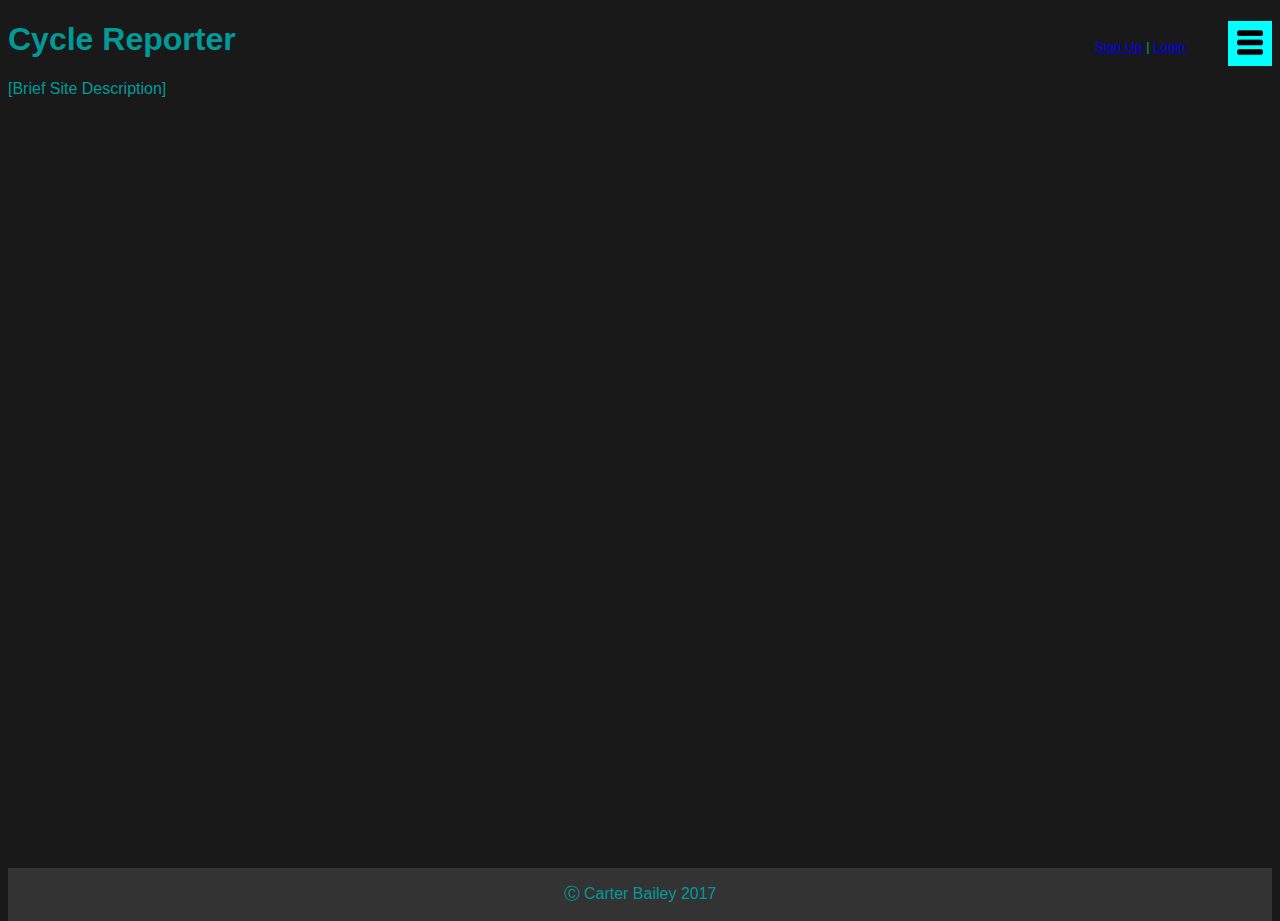
<file: index.html>
<!DOCTYPE HTML>
    <head>
        <link rel="stylesheet" type="text/css" href="/resources/style/global.css"/>
        <title>Home - Cycle Reporter</title>
        <link rel="shortcut icon" href="/favicon.ico">
		<meta charset="UTF-8">
        <meta name="theme-color" content="#191919">
    </head>
	
    <body>
        <header>
			<div class="rightContainer">
				<div class="loginCtrls">
					<p>
						<small><a href="/signup">Sign Up</a> | <a href="/login">Login</a></small>
					</p>
				</div>
				<div class="dropdown">
					<input class="dropbtn" type="image" src="/resources/drawable/menuIcon.png" />
						<div class="dropdown-content">
							<ul class="dropUl">
								<li class="dropLi"><a class="dropContent" href="/">Home</a></li>
								<li class="dropLi"><a class="dropContent" href="/report">Report!</a></li>
								<li class="dropLi"><a class="dropContent" href="/contact">Contact Us</a></li>
								<li class="dropLi"><a class="dropContent" href="/view">All Reports</a></li>
							</ul>
						</div>
				</div>
			</div>
		</header>
        <h1>
            Cycle Reporter
        </h1>
        <p>
            [Brief Site Description]
        </p>
		
		<footer class="footer">
			<center>
				<p>
					&#9400; Carter Bailey 2017
				</p>
			</center>
		</footer>
    </body>
</html>
</file>
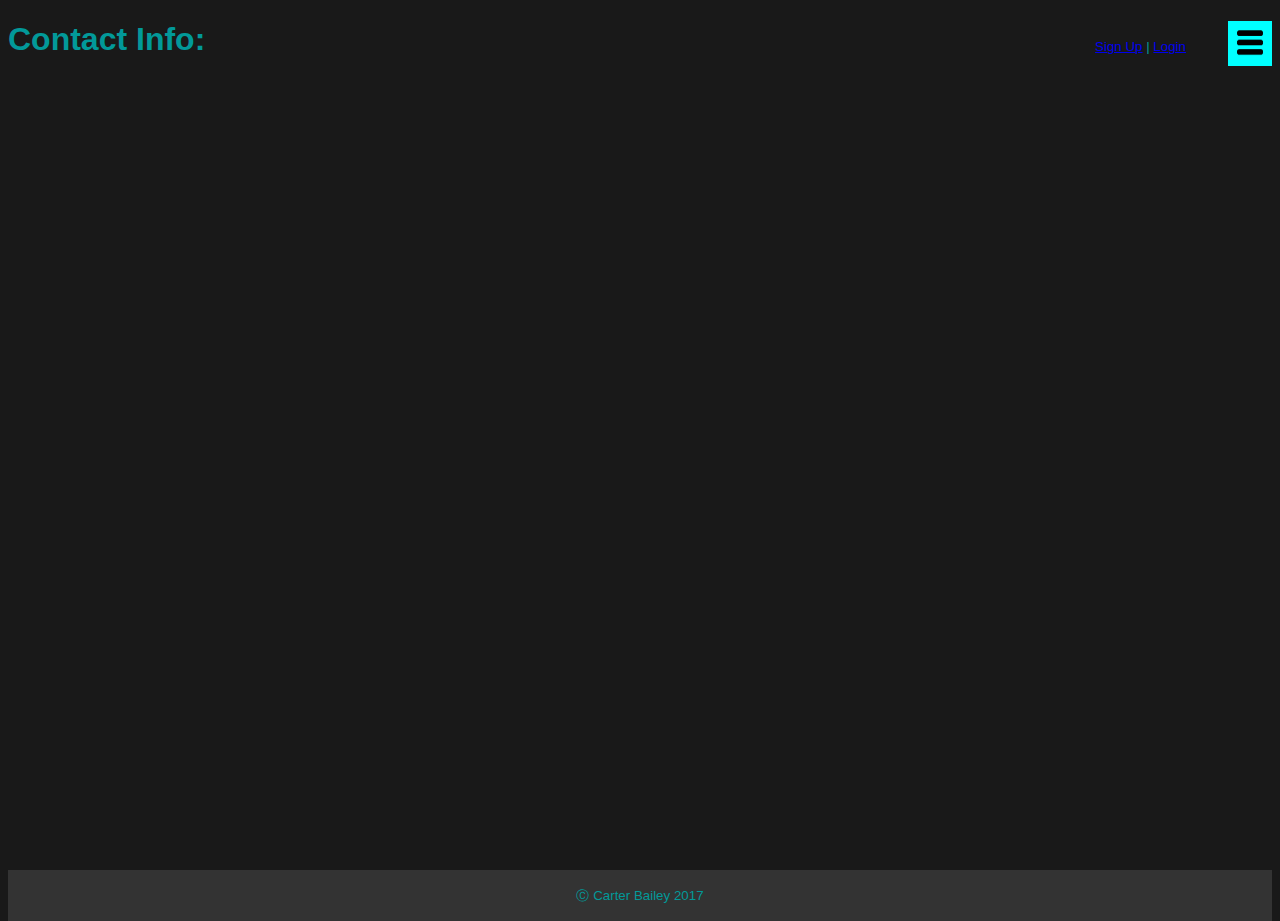
<file: contact/index.html>
<!DOCTYPE html>
<html>
    <head>
        <link rel="stylesheet" type="text/css" href="/resources/style/global.css"/>
        <title>Contact - Cycle Reporter</title>
        <link rel="shortcut icon" href="/favicon.ico">
        <meta name="theme-color" content="#191919" />
    </head>

    <body>
        <header>
			<div class="rightContainer">
				<div class="loginCtrls">
					<p>
						<small><a href="/signup">Sign Up</a> | <a href="/login">Login</a></small>
					</p>
				</div>
				<div class="dropdown">
					<input class="dropbtn" type="image" src="/resources/drawable/menuIcon.png" />
						<div class="dropdown-content">
							<ul class="dropUl">
								<li class="dropLi"><a class="dropContent" href="/">Home</a></li>
								<li class="dropLi"><a class="dropContent" href="/report">Report!</a></li>
								<li class="dropLi"><a class="dropContent" href="/contact">Contact Us</a></li>
								<li class="dropLi"><a class="dropContent" href="/view">All Reports</a></li>
							</ul>
						</div>
				</div>
			</div>
		</header>
		
        <h1>Contact Info:</h1>
		
		<footer class="footer">
			<center>
				<p>
					<small>&#9400; Carter Bailey 2017</small>
				</p>
				<p>					
					<!--<script type='text/javascript' style="max-height: 69px;" id='clustrmaps' src='//cdn.clustrmaps.com/map_v2.js?cl=0e1633&w=100&t=tt&d=Bm9rtsuwwVA4KLUkpBLYAkix6kSG5HmrEv_t_SogiZc&co=0b4975&cmo=3acc3a&cmn=ff5353&ct=cdd4d9'></script>
					-->
				</p>
			</center>
		</footer>
    </body>
</html>
</file>
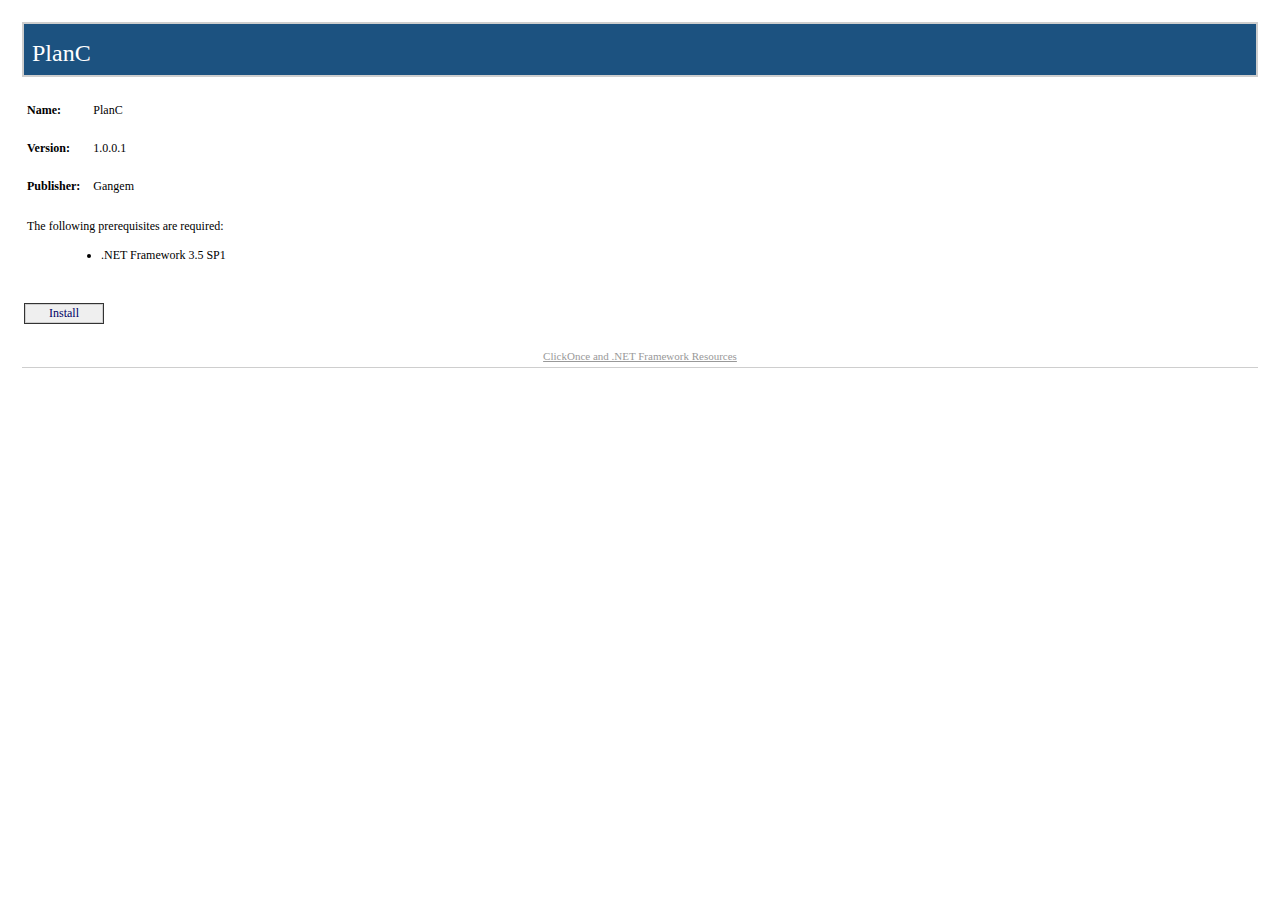
<file: PlanC/index.htm>
﻿<HTML>
  <HEAD>
    <TITLE>PlanC</TITLE>
    <META HTTP-EQUIV="Content-Type" CONTENT="text/html; charset=utf-8" />
    <STYLE TYPE="text/css">
<!--
BODY{margin-top:20px; margin-left:20px; margin-right:20px; color:#000000; font-family:Tahoma; background-color:white}
A:link {font-weight:normal; color:#000066; text-decoration:none}
A:visited {font-weight:normal; color:#000066; text-decoration:none}
A:active {font-weight:normal; text-decoration:none}
A:hover {font-weight:normal; color:#FF6600; text-decoration:none}
P {margin-top:0px; margin-bottom:12px; color:#000000; font-family:Tahoma}
PRE {border-right:#f0f0e0 1px solid; padding-right:5px; border-top:#f0f0e0 1px solid; margin-top:-5px; padding-left:5px; font-size:x-small; padding-bottom:5px; border-left:#f0f0e0 1px solid; padding-top:5px; border-bottom:#f0f0e0 1px solid; font-family:Courier New; background-color:#e5e5cc}
TD {font-size:12px; color:#000000; font-family:Tahoma}
H2 {border-top: #003366 1px solid; margin-top:25px; font-weight:bold; font-size:1.5em; margin-bottom:10px; margin-left:-15px; color:#003366}
H3 {margin-top:10px; font-size: 1.1em; margin-bottom: 10px; margin-left: -15px; color: #000000}
UL {margin-top:10px; margin-left:20px}
OL {margin-top:10px; margin-left:20px}
LI {margin-top:10px; color: #000000}
FONT.value {font-weight:bold; color:darkblue}
FONT.key {font-weight: bold; color: darkgreen}
.divTag {border:1px; border-style:solid; background-color:#FFFFFF; text-decoration:none; height:auto; width:auto; background-color:#cecece}
.BannerColumn {background-color:#000000}
.Banner {border:0; padding:0; height:8px; margin-top:0px; color:#ffffff; filter:progid:DXImageTransform.Microsoft.Gradient(GradientType=1,StartColorStr='#1c5280',EndColorStr='#FFFFFF');}
.BannerTextCompany {font:bold; font-size:18pt; color:#cecece; font-family:Tahoma; height:0px; margin-top:0; margin-left:8px; margin-bottom:0; padding:0px; white-space:nowrap; filter:progid:DXImageTransform.Microsoft.dropshadow(OffX=2,OffY=2,Color='black',Positive='true');}
.BannerTextApplication {font:bold; font-size:18pt; font-family:Tahoma; height:0px; margin-top:0; margin-left:8px; margin-bottom:0; padding:0px; white-space:nowrap; filter:progid:DXImageTransform.Microsoft.dropshadow(OffX=2,OffY=2,Color='black',Positive='true');}
.BannerText {font:bold; font-size:18pt; font-family:Tahoma; height:0px; margin-top:0; margin-left:8px; margin-bottom:0; padding:0px; filter:progid:DXImageTransform.Microsoft.dropshadow(OffX=2,OffY=2,Color='black',Positive='true');}
.BannerSubhead {border:0; padding:0; height:16px; margin-top:0px; margin-left:10px; color:#ffffff; filter:progid:DXImageTransform.Microsoft.Gradient(GradientType=1,StartColorStr='#4B3E1A',EndColorStr='#FFFFFF');}
.BannerSubheadText {font:bold; height:11px; font-size:11px; font-family:Tahoma; margin-top:1; margin-left:10; filter:progid:DXImageTransform.Microsoft.dropshadow(OffX=2,OffY=2,Color='black',Positive='true');}
.FooterRule {border:0; padding:0; height:1px; margin:0px; color:#ffffff; filter:progid:DXImageTransform.Microsoft.Gradient(GradientType=1,StartColorStr='#4B3E1A',EndColorStr='#FFFFFF');}
.FooterText {font-size:11px; font-weight:normal; text-decoration:none; font-family:Tahoma; margin-top:10; margin-left:0px; margin-bottom:2; padding:0px; color:#999999; white-space:nowrap}
.FooterText A:link {font-weight:normal; color:#999999; text-decoration:underline}
.FooterText A:visited {font-weight:normal; color:#999999; text-decoration:underline}
.FooterText A:active {font-weight:normal; color:#999999; text-decoration:underline}
.FooterText A:hover {font-weight:normal; color:#FF6600; text-decoration:underline}
.ClickOnceInfoText {font-size:11px; font-weight:normal; text-decoration:none; font-family:Tahoma; margin-top:0; margin-right:2px; margin-bottom:0; padding:0px; color:#000000}
.InstallTextStyle {font:bold; font-size:14pt; font-family:Tahoma; a:#FF0000; text-decoration:None}
.DetailsStyle {margin-left:30px}
.ItemStyle {margin-left:-15px; font-weight:bold}
.StartColorStr {background-color:#4B3E1A}
.JustThisApp A:link {font-weight:normal; color:#000066; text-decoration:underline}
.JustThisApp A:visited {font-weight:normal; color:#000066; text-decoration:underline}
.JustThisApp A:active {font-weight:normal; text-decoration:underline}
.JustThisApp A:hover {font-weight:normal; color:#FF6600; text-decoration:underline}
-->

</STYLE>

<SCRIPT LANGUAGE="JavaScript">
<!--
runtimeVersion = "2.0.0";
checkClient = false;
directLink = "ChatClient.application";


function Initialize()
{
  if (HasRuntimeVersion(runtimeVersion, false) || (checkClient && HasRuntimeVersion(runtimeVersion, checkClient)))
  {
    InstallButton.href = directLink;
    BootstrapperSection.style.display = "none";
  }
}
function HasRuntimeVersion(v, c)
{
  var va = GetVersion(v);
  var i;
  var a = navigator.userAgent.match(/\.NET CLR [0-9.]+/g);
  if(va[0]==4)
    a = navigator.userAgent.match(/\.NET[0-9.]+E/g);
  if (c)
  {
    a = navigator.userAgent.match(/\.NET Client [0-9.]+/g);
    if (va[0]==4)
       a = navigator.userAgent.match(/\.NET[0-9.]+C/g);
  }
  if (a != null)
    for (i = 0; i < a.length; ++i)
      if (CompareVersions(va, GetVersion(a[i])) <= 0)
                                return true;
  return false;
}
function GetVersion(v)
{
  var a = v.match(/([0-9]+)\.([0-9]+)\.([0-9]+)/i);
  if(a==null)
     a = v.match(/([0-9]+)\.([0-9]+)/i);
  return a.slice(1);
}
function CompareVersions(v1, v2)
{
   if(v1.length>v2.length)
   {
      v2[v2.length]=0;
   }  
   else if(v1.length<v2.length)
   {
      v1[v1.length]=0;
   }

  for (i = 0; i < v1.length; ++i)
  {
    var n1 = new Number(v1[i]);
    var n2 = new Number(v2[i]);
    if (n1 < n2)
      return -1;
    if (n1 > n2)
      return 1;
  }
  return 0;
}

-->
</SCRIPT>

</HEAD>
  <BODY ONLOAD="Initialize()">
    <TABLE WIDTH="100%" CELLPADDING="0" CELLSPACING="2" BORDER="0">

<!-- Begin Banner -->
<TR><TD><TABLE CELLPADDING="2" CELLSPACING="0" BORDER="0" BGCOLOR="#cecece" WIDTH="100%"><TR><TD><TABLE BGCOLOR="#1c5280" WIDTH="100%" CELLPADDING="0" CELLSPACING="0" BORDER="0"><TR><TD CLASS="Banner" /></TR><TR><TD CLASS="Banner"><SPAN CLASS="BannerTextCompany" /></TD></TR><TR><TD CLASS="Banner"><SPAN CLASS="BannerTextApplication">PlanC</SPAN></TD></TR><TR><TD CLASS="Banner" ALIGN="RIGHT" /></TR></TABLE></TD></TR></TABLE></TD></TR>
<!-- End Banner -->


<!-- Begin Dialog -->
<TR><TD ALIGN="LEFT"><TABLE CELLPADDING="2" CELLSPACING="0" BORDER="0" WIDTH="540"><TR><TD WIDTH="496">

<!-- Begin AppInfo -->
<TABLE><TR><TD COLSPAN="3">&nbsp;</TD></TR><TR><TD><B>Name:</B></TD><TD WIDTH="5"><SPACER TYPE="block" WIDTH="10" /></TD><TD>PlanC</TD></TR><TR><TD COLSPAN="3">&nbsp;</TD></TR><TR><TD><B>Version:</B></TD><TD WIDTH="5"><SPACER TYPE="block" WIDTH="10" /></TD><TD>1.0.0.1</TD></TR><TR><TD COLSPAN="3">&nbsp;</TD></TR><TR><TD><B>Publisher:</B></TD><TD WIDTH="5"><SPACER TYPE="block" WIDTH="10" /></TD><TD>Gangem</TD></TR><tr><td colspan="3">&nbsp;</td></tr></TABLE>
<!-- End AppInfo -->


<!-- Begin Prerequisites -->
<TABLE ID="BootstrapperSection" BORDER="0"><TR><TD COLSPAN="2">The following prerequisites are required:</TD></TR><TR><TD WIDTH="10">&nbsp;</TD><TD><UL>
<LI>.NET Framework 3.5 SP1</LI>
</UL></TD></TR><TR><TD COLSPAN="2">&nbsp;</TD></TR></TABLE>
<!-- End Prerequisites -->


</TD></TR></TABLE>
<!-- Begin Buttons -->
<TR><TD ALIGN="LEFT"><TABLE CELLPADDING="2" CELLSPACING="0" BORDER="0" WIDTH="540" STYLE="cursor:hand" ONCLICK="window.navigate(InstallButton.href)"><TR><TD ALIGN="LEFT"><TABLE CELLPADDING="1" BGCOLOR="#333333" CELLSPACING="0" BORDER="0"><TR><TD><TABLE CELLPADDING="1" BGCOLOR="#cecece" CELLSPACING="0" BORDER="0"><TR><TD><TABLE CELLPADDING="1" BGCOLOR="#efefef" CELLSPACING="0" BORDER="0"><TR><TD WIDTH="20"><SPACER TYPE="block" WIDTH="20" HEIGHT="1" /></TD><TD><A ID="InstallButton" HREF="setup.exe">Install</A></TD><TD width="20"><SPACER TYPE="block" WIDTH="20" HEIGHT="1" /></TD></TR></TABLE></TD></TR></TABLE></TD></TR></TABLE></TD><TD WIDTH="15%" ALIGN="right" /></TR></TABLE></TD></TR>
<!-- End Buttons -->
</TD></TR>
<!-- End Dialog -->



<!-- Spacer Row -->
<TR><TD>&nbsp;</TD></TR>

<TR><TD>
<!-- Begin Footer -->
<TABLE WIDTH="100%" CELLPADDING="0" CELLSPACING="0" BORDER="0" BGCOLOR="#ffffff"><TR><TD HEIGHT="5"><SPACER TYPE="block" HEIGHT="5" /></TD></TR><TR><TD CLASS="FooterText" ALIGN="center"><A HREF="https://go.microsoft.com/fwlink/?LinkId=154571">ClickOnce and .NET Framework Resources</A>
</TD></TR><TR><TD HEIGHT="5"><SPACER TYPE="block" HEIGHT="5" /></TD></TR><TR><TD HEIGHT="1" bgcolor="#cecece"><SPACER TYPE="block" HEIGHT="1" /></TD></TR></TABLE>
<!-- End Footer -->
</TD></TR>

</TABLE>
  </BODY>
</HTML>
</file>
<file: resources/style/global.css>
.button {
    font: bold 24px Arial;
    text-decoration: none;
    background-color: #444444;
    color: #029999;
    padding: 4px 12px 4px 12px;
    border-top: 2px solid #666666;
    border-bottom: 2px solid #111111;
    border-left: 2px solid #666666;
}

.button a:hover{
    background-color: #ddd;
}



.button1 {
    font: bold 24px Arial;
    text-decoration: none;
    background-color: #444444;
    color: #029999;
    padding: 4px 12px 4px 12px;
    border-top: 2px solid #666666;
    border-right: 2px solid #111111;
    border-bottom: 2px solid #111111;
    border-left: 2px solid #666666;
}

.button1 a:hover{
    background-color: #ddd;
}





/*
#button a:link, a:visited{
    background-color: #444444;
    color: #029999;
    border: 2px solid #666666;
    padding: 10px 20px;
    text-align: center;
    text-decoration: none;
    display: inline-block;
}

#button a:hover, a:active {
    background-color: #ddd;
    color: #029999;
}

#button1 a:link, a:visited{
    background-color: #444444;
    color: #029999;
    border: 2px solid #666666;
    padding: 10px 20px;
    text-align: center;
    text-decoration: none;
    display: inline-block;
}

#button1 a:hover, a:active {
    background-color: #ddd;
    color: #029999;
}
*/





p{
    color: #029999;
}

h1{
    color: #029999;
}

h2{
    color: #029999;
}

textarea{
    resize:none;
}

html{ 
	height: 100%;
}
body{
	background-color: #191919;
    min-height:100%; 
    position:relative; 
    padding-bottom:[footer-height];
	font-family: Verdana,sans-serif;
}

center{
	color:#029999;
}

.footer{ 
    position: absolute; 
    left: 0; right: 0; bottom: 0; 
    height: [footer-height];
	background-color: #333;
	width: 100%;
	max-height: 18%;
}





#viewAllTBL {
    font-family: "Trebuchet MS", Arial, Helvetica, sans-serif;
    border-collapse: collapse;
    width: 100%;
}

#viewTBL {
    font-family: "Trebuchet MS", Arial, Helvetica, sans-serif;
    border-collapse: collapse;
    width: 100%;
}



#viewAllTBL td, #viewTBL th {
    border: 1px solid #666;
    padding: 8px;
}

#viewTBL td, #viewTBL th {
    border: 1px solid #666;
    padding: 8px;
}



#viewAllTBL tr:nth-child(even){background-color: white;}
#viewAllTBL tr:nth-child(odd){background-color: ghostwhite;}

#viewTBL tr:nth-child(even){background-color: white}
#viewTBL tr:nth-child(odd){background-color: ghostwhite;}

#viewAllTBL tr:hover {background-color: #999;}



#viewAllTBL th {
    border: 1px solid #666;
    padding: 8px;
    text-align: left;
    background-color: orangered;
    color: white;
}
  
#viewTBL th {
    border: 1px solid #666;
    padding: 8px;;
    text-align: left;
    background-color: orangered;
    color: white;
}





.rightContainer {
	float: right;
	height: 3%;
	width: 14%;
}

.loginCtrls {
	float:left;
}

.dropdown {
    position: relative;
    display: inline-block;
	outline: none;
	background-color: #191919;
	width: 25%;
	height: 100%;
	float: right;
}

.dropbtn {
	width: 100%;
	height: 100%;
	background-color: cyan;
}

.dropdown-content {
    display: none;
    position: absolute;
    background-color: #000;
    min-width: 160px;
    /*box-shadow: 0px 8px 16px 0px rgba(0,0,0,0.2);*/
    z-index: 1;
	right: 0;
}

.dropdown:hover .dropdown-content {
    display: block;
}

ul {
    list-style-type: none;
    margin: 0;
    padding: 0;
    width: 200px;
    background-color: #f1f1f1;
}

li a {
    display: block;
    color: #000;
    padding: 8px 16px;
    text-decoration: none;
}

/* Change the link color on hover */
li a:hover {
    background-color: #555;
    color: white;
}
</file>
